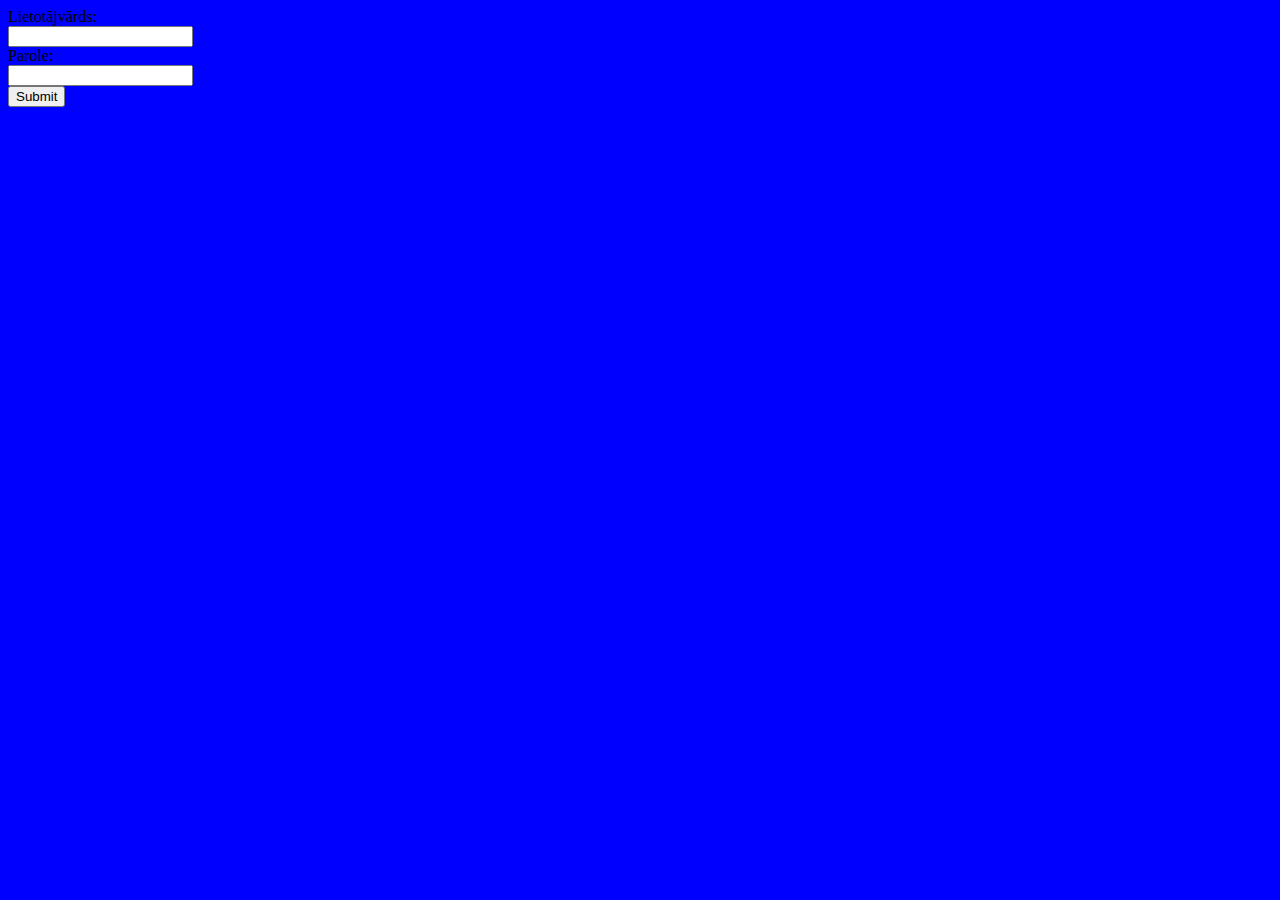
<file: index.html>
<!DOCTYPE html>
<html lang="en">
<head>
    <meta charset="UTF-8">
    <meta name="viewport" content="width=device-width, initial-scale=1.0">
    <link rel="stylesheet" href="main.css">
    <title>Studijas īre</title>
    <link href="https://cdn.jsdelivr.net/npm/bootstrap@5.3.8/dist/css/bootstrap.min.css" rel="stylesheet" integrity="sha384-sRIl4kxILFvY47J16cr9ZwB07vP4J8+LH7qKQnuqkuIAvNWLzeN8tE5YBujZqJLB" crossorigin="anonymous">
</head>
<body>
<label for="user">Lietotājvārds:</label><br>
<input type="text" id="user" name="user"><br>
<label for="pass">Parole:</label><br>
<input type="text" id="pass" name="pass"><br>
<button type="button">Submit</button><br>
<script src="https://cdn.jsdelivr.net/npm/bootstrap@5.3.8/dist/js/bootstrap.bundle.min.js" integrity="sha384-FKyoEForCGlyvwx9Hj09JcYn3nv7wiPVlz7YYwJrWVcXK/BmnVDxM+D2scQbITxI" crossorigin="anonymous"></script>
</body>
</html>
</file>
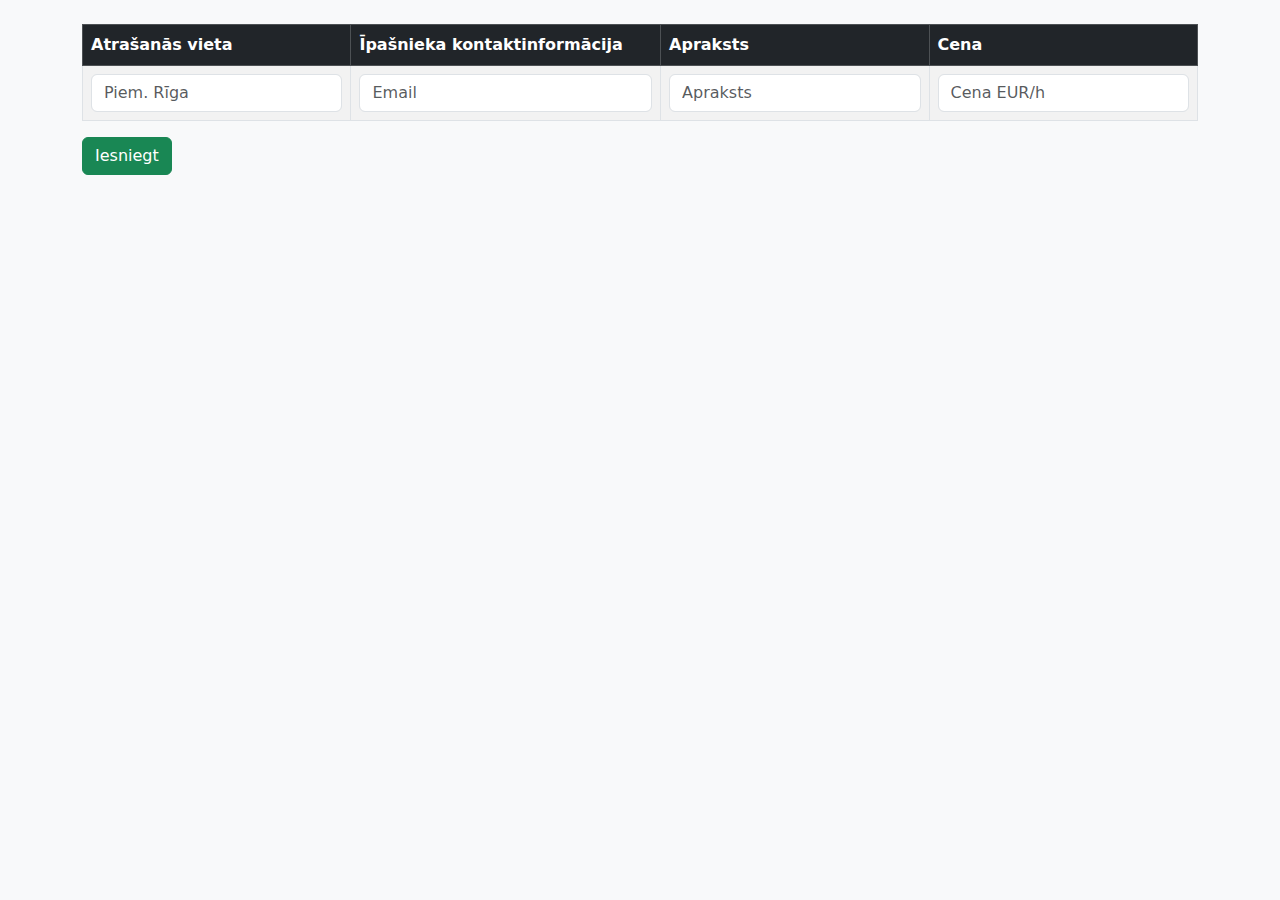
<file: izveidot.html>
<!DOCTYPE html>
<html lang="en">
<head>
    <meta charset="UTF-8">
    <meta name="viewport" content="width=device-width, initial-scale=1.0">
    <title>Īre</title>
    <link href="https://cdn.jsdelivr.net/npm/bootstrap@5.3.8/dist/css/bootstrap.min.css" rel="stylesheet">
</head>

<body class="p-4 bg-light">

<div class="container">
    <form action="submit.php" method="post">
    <table class="table table-striped table-bordered align-middle">
        <thead class="table-dark">
            <tr>
                <th>Atrašanās vieta</th>
                <th>Īpašnieka kontaktinformācija</th>
                <th>Apraksts</th>
                <th>Cena</th>
                </th>
            </tr>
        </thead>
         <tbody>
            <tr>
                <td><input type="text" class="form-control" placeholder="Piem. Rīga"></td>
                <td><input type="email" class="form-control" placeholder="Email"></td>
                <td><input type="text" class="form-control" placeholder="Apraksts"></td>
                <td><input type="number" class="form-control" step="0.01" placeholder="Cena EUR/h"></td>
            </tr>
        </tbody>
    </table>
     <button type="submit" class="btn btn-success">Iesniegt</button>
    </form>

</div>

</body>
</html>
</file>
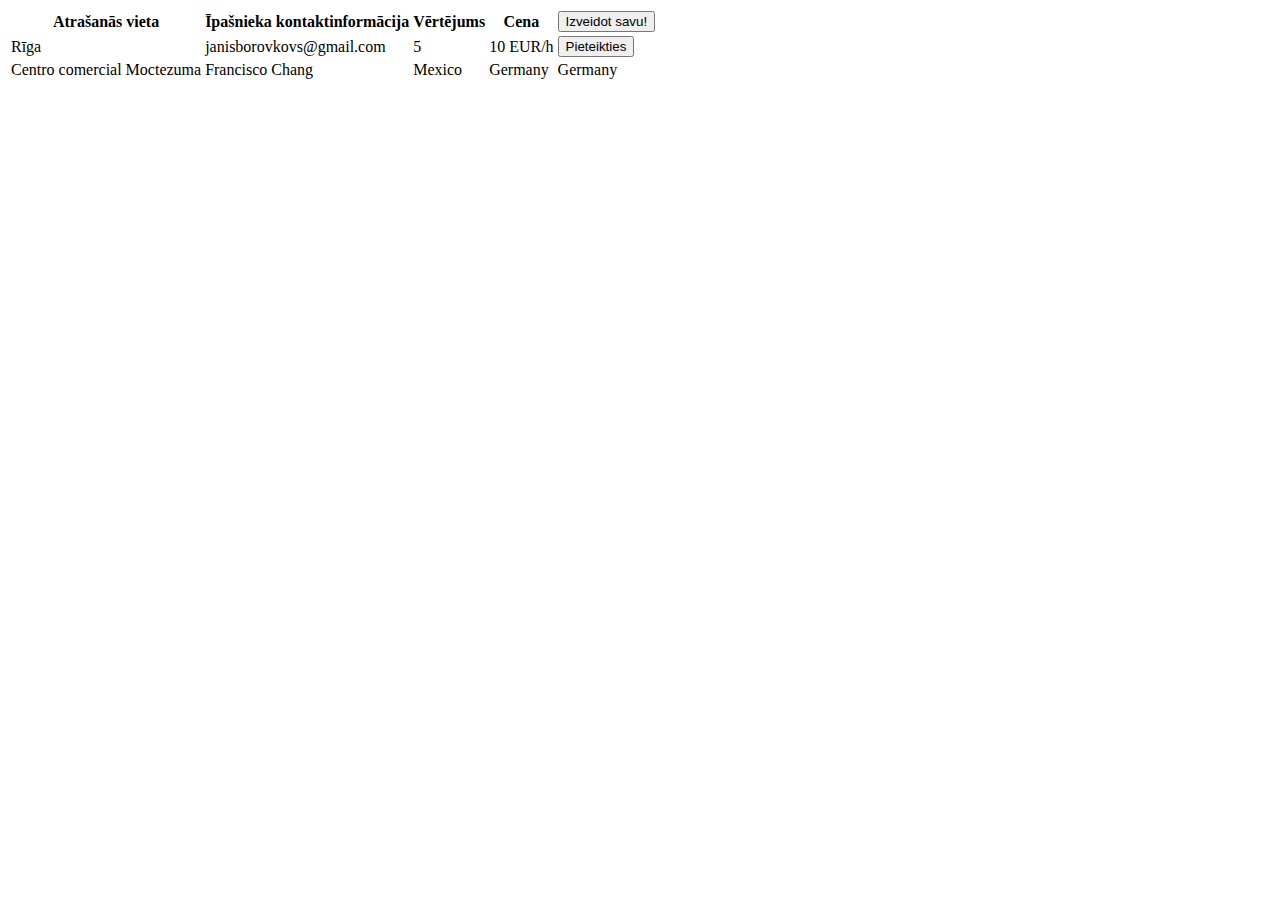
<file: next.html>
<!DOCTYPE html>
<html lang="en">
<head>
    <meta charset="UTF-8">
    <meta name="viewport" content="width=device-width, initial-scale=1.0">
    <title>Īre</title>
</head>
<body>
<table>
  <tr>
    <th>Atrašanās vieta</th>
    <th>Īpašnieka kontaktinformācija</th>
    <th>Vērtējums</th>
    <th>Cena</th>
    <th><button>Izveidot savu!</button></th>
  </tr>
  <tr>
    <td>Rīga</td>
    <td>janisborovkovs@gmail.com</td>
    <td>5</td>
    <td>10 EUR/h</td>
    <td><button>Pieteikties</button></td>
  </tr>
  <tr>
    <td>Centro comercial Moctezuma</td>
    <td>Francisco Chang</td>
    <td>Mexico</td>
    <td>Germany</td>
    <td>Germany</td>
  </tr>
</table>
</body>
</html>
</file>
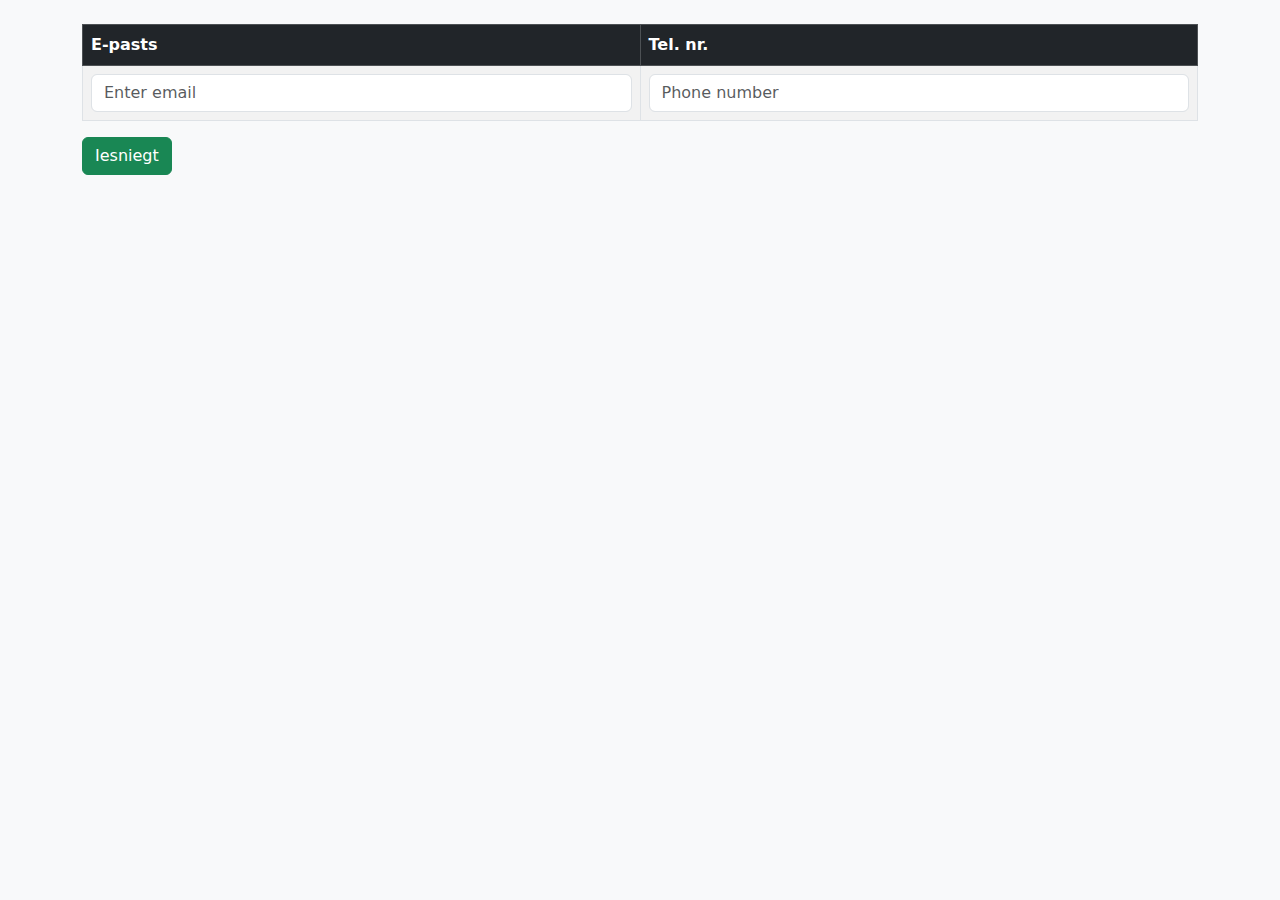
<file: pieteikties.html>
<!DOCTYPE html>
<html lang="en">
<head>
    <meta charset="UTF-8">
    <meta name="viewport" content="width=device-width, initial-scale=1.0">
    <title>Īre</title>
    <link href="https://cdn.jsdelivr.net/npm/bootstrap@5.3.8/dist/css/bootstrap.min.css" rel="stylesheet">
</head>

<body class="p-4 bg-light">

<div class="container">
    <form action="next.html" method="post">
    <table class="table table-striped table-bordered align-middle">
        <thead class="table-dark">
            <tr>
                <th>E-pasts</th>
                <th>Tel. nr.</th>
                </th>
            </tr>
        </thead>
         <tbody>
            <tr>
                <td><input type="email" class="form-control" placeholder="Enter email"></td>
                <td><input type="number" class="form-control" placeholder="Phone number"></td>
            </tr>
        </tbody>
    </table>
     <button type="submit" class="btn btn-success">Iesniegt</button>
    </form>

</div>

</body>
</html>
</file>
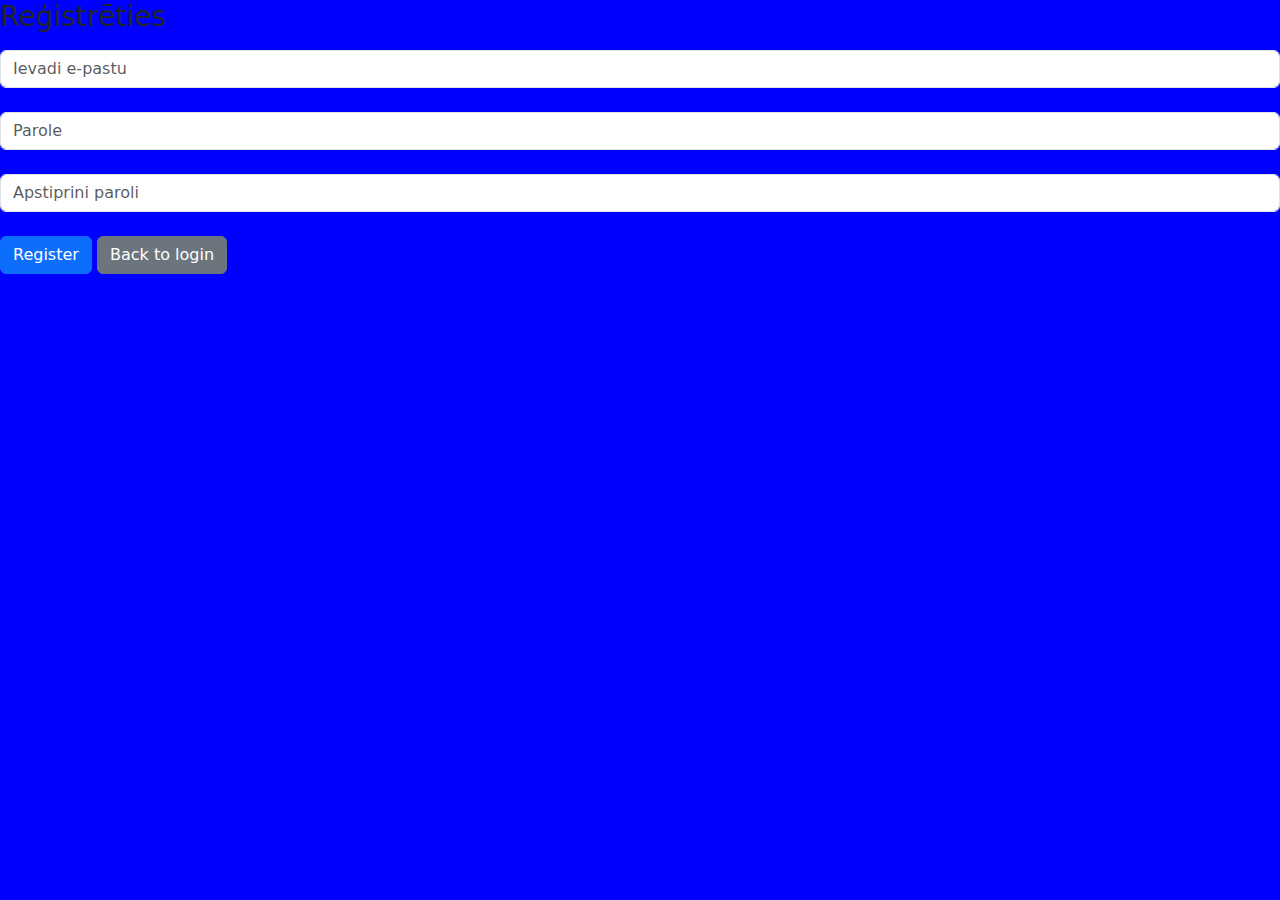
<file: register.html>
<!DOCTYPE html>
<html lang="en">
<head>
    <meta charset="UTF-8">
    <meta name="viewport" content="width=device-width, initial-scale=1.0">
    <title>Reģistrēties</title>

    <link href="https://cdn.jsdelivr.net/npm/bootstrap@5.3.8/dist/css/bootstrap.min.css" rel="stylesheet">
    <link rel="stylesheet" href="main.css">

    <script src="https://cdn.jsdelivr.net/npm/bootstrap@5.3.8/dist/js/bootstrap.bundle.min.js"></script>
</head>
<body>
<div class="login">
    <form action="next.html" method="post">
        <h3 class="mb-3">Reģistrēties</h3>

        <div class="form-group">
            <input name="email" type="email" class="form-control" placeholder="Ievadi e-pastu" required>
        </div>
        <br>

        <div class="form-group">
            <input name="password" type="password" class="form-control" placeholder="Parole" required>
        </div>
        <br>

        <div class="form-group">
            <input name="confirm_password" type="password" class="form-control" placeholder="Apstiprini paroli" required>
        </div>
        <br>

        <button type="submit" class="btn btn-primary">Register</button>
        <a href="index.html" class="btn btn-secondary">Back to login</a>
    </form>
</div>
</body>
</html>
</file>
<file: main.css>
body {
    background-color: blue;
}
</file>
